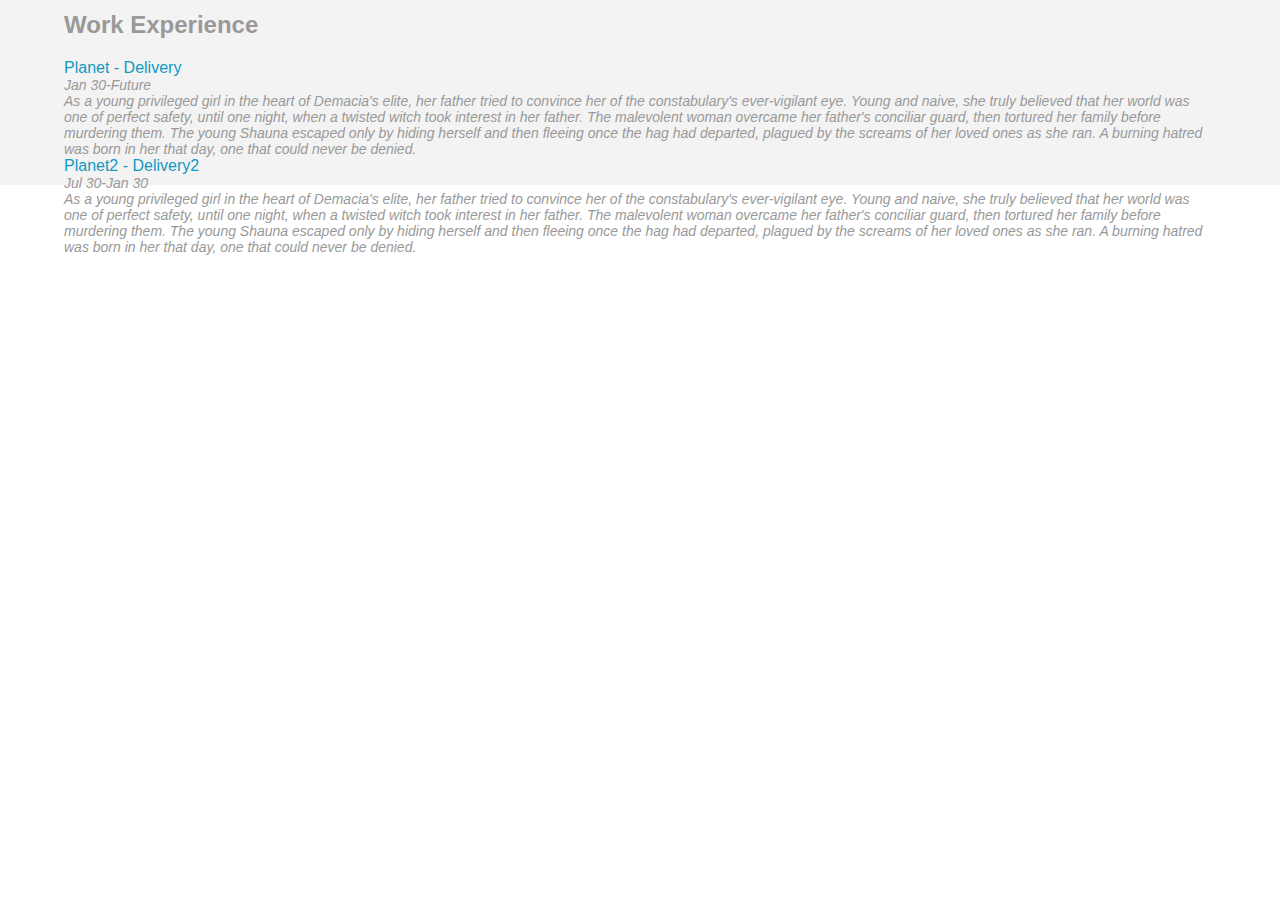
<file: Online Resume/index.html>
<!DOCTYPE html>

<!--
This is an HTML document. It contains information about how elements in the website
are arranged. In other words, it describes the layout of a website.

I can't wait to see the resumes you put together!

Cameron Pittman, Udacity Course Developer
-->

<!--
The <head> of a website generally links to important resources the page will
need to load. You'll see a lot of <link>s to CSS files for styles and
<scripts> for JavaScript files to build interactions.
-->
<html>
<head>
  <!-- This tells the browser how to read the document. -->
  <meta charset="utf-8">

  <!-- Tells the browser what the title of this page should be. -->
  <title>Resume</title>

  <!-- Load the page styles. -->
  <link href="css/style.css" rel="stylesheet">



  <!--
  Uncomment the <script> tag below when you're ready to add an interactive Google Map to your resume!
  -->
<!-- <script src="http://maps.googleapis.com/maps/api/js?libraries=places"></script> -->

  <meta name="viewport" content="width=device-width,initial-scale=1">
</head>
<body>
  <div id="main">
    
    <!--
    Everything from here to the <script> tag below is the skeleton of your
    website. Your code will add information to each of the sections of the
    resume below. You can pretty easily figure out what each section will
    display by looking at the id or at what's written between the <h2> tags.
    -->
    <div id="header" class="center-content clear-fix">
      <ul id="topContacts" class="flex-box"></ul>
    </div>
    <div style="clear: both;"></div>
    <div id="workExperience" class="gray">
      <h2>Work Experience</h2>
    </div>
    <div id="projects">
      <h2>Projects</h2>
    </div>
    <div id="education" class="gray">
      <h2>Education</h2>
    </div>
    <div id="mapDiv">
      <h2>Where I've Lived and Worked</h2>
    </div>
    <div id="lets-connect" class="dark-gray">
      <h2 class="orange center-text">Let's Connect</h2>
        <ul id="footerContacts" class="flex-box">
      </ul>
    </div>
  </div>

  <!-- "HTML is loaded by the browser in the order it appears in the file. If the JavaScript is loaded first and it is supposed to affect the HTML below it, it might not work, as the JavaScript would be loaded before the HTML it is supposed to work on. Therefore, putting JavaScript near the bottom of the HTML page is often the best strategy."
  https://developer.mozilla.org/en-US/Learn/Getting_started_with_the_web/JavaScript_basics -->

   <!-- "Javascript assets, by default, tend to block any other parallel downloads from occurring. So, you can imagine if you have plenty of <script> tags in the head, calling on multiple external scripts will block the HTML from loading, thus greeting the user with a blank white screen, because no other content on your page will load until the JS files have completely loaded."
    http://stackoverflow.com/questions/4396849/does-the-script-tag-position-in-html-affects-performance-of-the-webpage -->

    <!--
  jQuery is a common JavaScript library for reading and making changes to the
  Document Object Model (DOM). The DOM is a tree that contains information
  about what is actually visible on a website.

  While HTML is a static document, the browser converts HTML to the
  DOM and the DOM can change. In fact, JavaScript's power comes from
  its ability to manipulate the DOM, which is essentially a JavaScript
  object. When JavaScript makes something interesting happen on a
  website, it's likely the action happened because JavaScript changed
  the DOM. jQuery is fast and easy to use, but it doesn't do anything
  you can't accomplish with vanilla (regular) JavaScript.
  -->
  <script src="js/jQuery.js"></script>

  <!-- More on helper.js in the class -->
  <script src="js/helper.js"></script>

  <!--
  The next line tells the browser where to download the JavaScript file you'll be
  writing. In resumeBuilder.js, you'll be writing code that builds the resume
  dynamically when this website, index.html, is opened.
  -->
  <script src="js/resumeBuilder.js"></script>


  <!--
  These scripts are written in JavaScript. You'll be breaking them down as part of
  a quiz. Essentially, the next few lines are checking to see if you have not
  changed each section of the resume. If you have not made any changes to a section
  of the resume, then that part of the resume does not show up. More on this in the
  course.
  -->

  <script>
    // Notice how all of a sudden there's JavaScript inside this HTML
    // document? You can write JavaScript between <script> tags. At the end of your
    // JavaScript, don't forget the closing script tag with the slash (/).


    // Also, this is a JavaScript style comment. You can comment in JavaScript with:

    //   two slashes for all following characters on a single line, or

    /*
        an opening and closing set of slash asterisks for block comments.
    */


    if(document.getElementsByClassName('flex-item').length === 0) {
      document.getElementById('topContacts').style.display = 'none';
    }
    if(document.getElementsByTagName('h1').length === 0) {
      document.getElementById('header').style.display = 'none';
    }
    if(document.getElementsByClassName('work-entry').length === 0) {
      document.getElementById('workExperience').style.display = 'none';
    }
    if(document.getElementsByClassName('project-entry').length === 0) {
      document.getElementById('projects').style.display = 'none';
    }
    if(document.getElementsByClassName('education-entry').length === 0) {
      document.getElementById('education').style.display = 'none';
    }
    if(document.getElementsByClassName('flex-item').length === 0) {
      document.getElementById('lets-connect').style.display = 'none';
    }
    if(document.getElementById('map') === null) {
      document.getElementById('mapDiv').style.display = 'none';
    }
  </script>
</body>
</html>
</file>
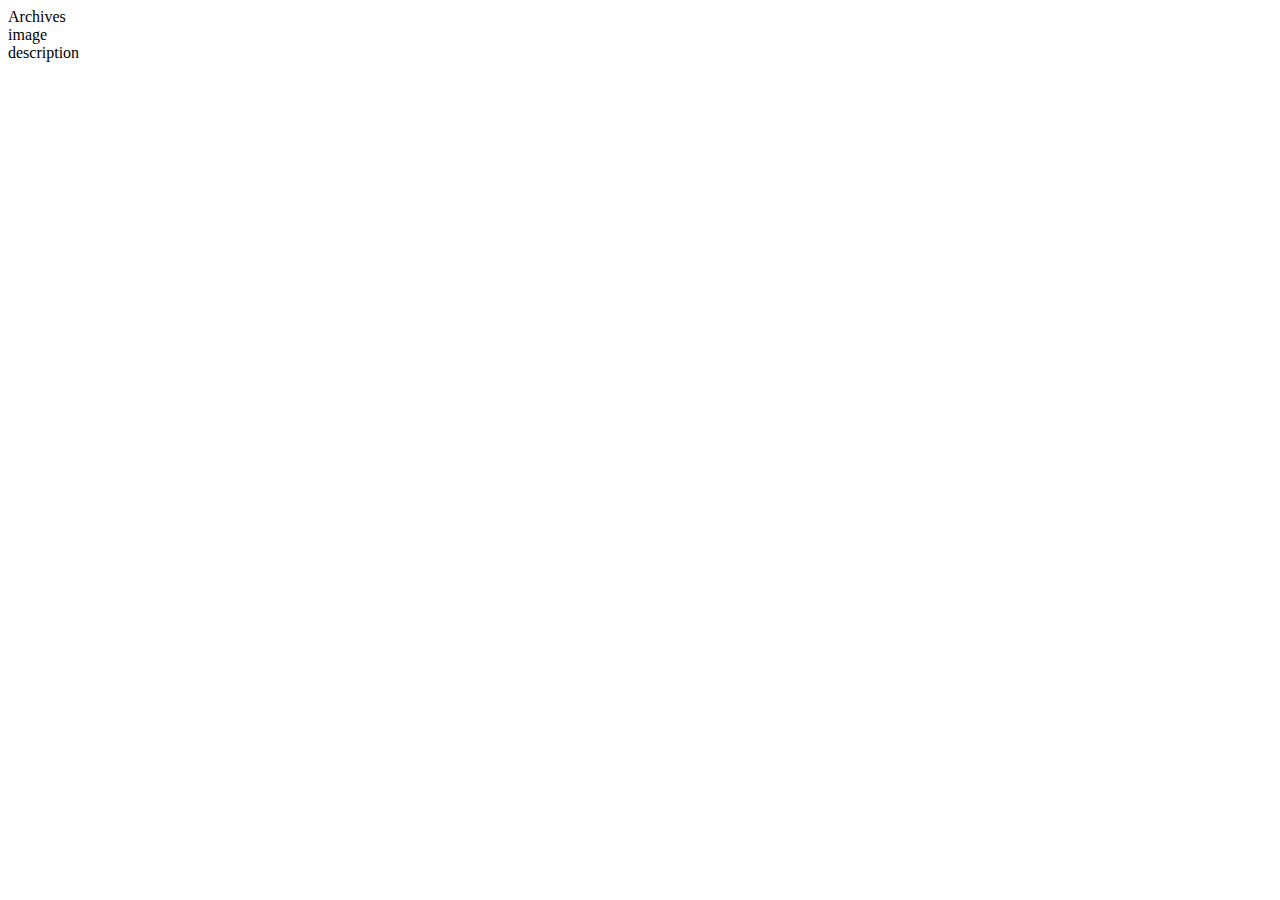
<file: Project Build a Portfolio Site/index.html>
<!DOCTYPE html>
<html>
<head>
<meta charset="utf-8">
<link rel="stylesheet" type="test/css" href="style.css">
<title>
Portfolio
</title>
</head>
<body>
<div class="title">
Archives
</div>
<div class="app">image
</div>
<div class="description">description
</div>
</body>
</html>
</file>
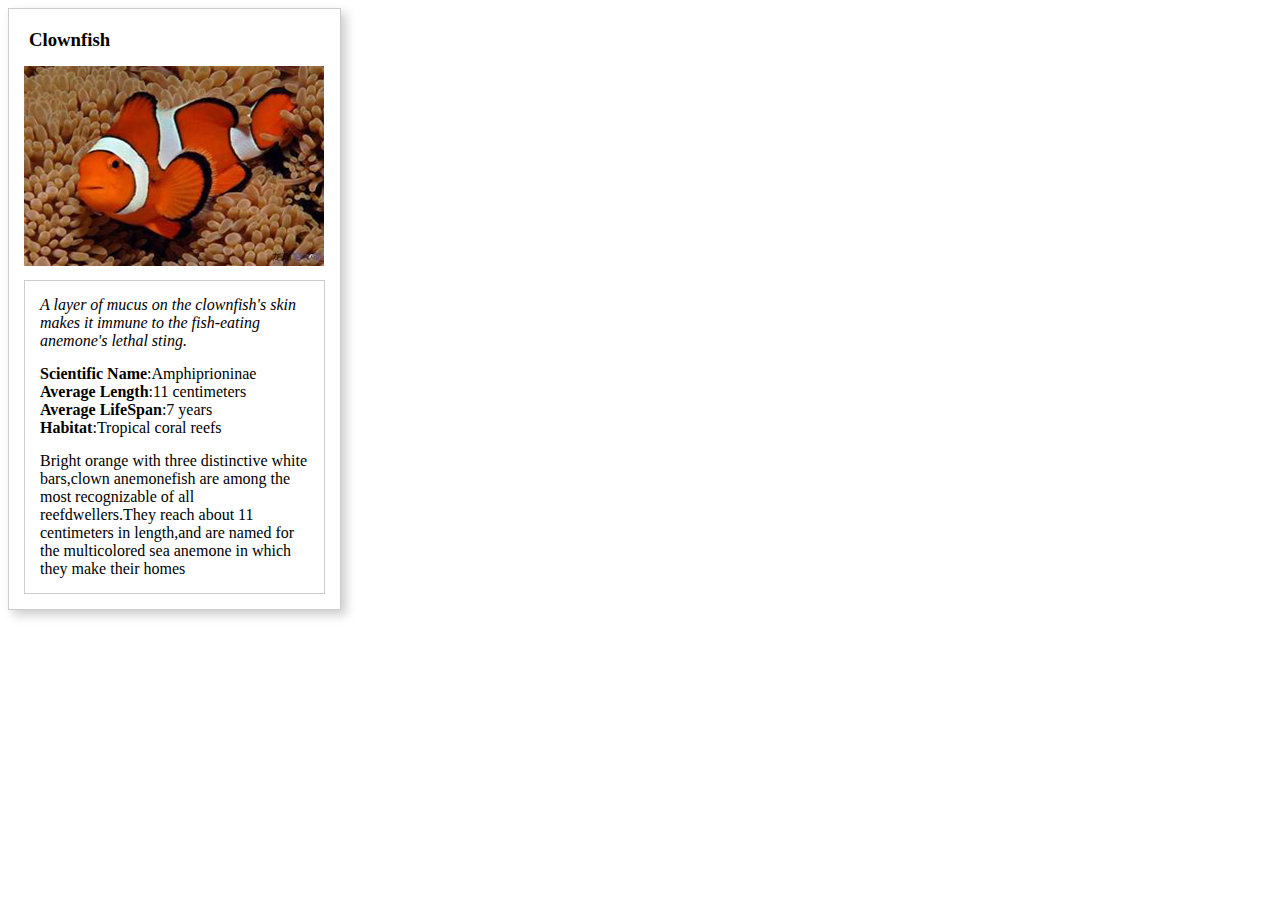
<file: fend-animal-trading-cards-master/card.html>
<!DOCTYPE html>
<html>
<head>
	<meta charset="utf-8">
    <link rel="stylesheet" type="text/css" href="styles.css">
	<title>Animal Trading Cards</title>
</head>
<body class="width">
	<div class="box">
		<!-- your favorite animal's name goes here -->
		<h3 class="border1">Clownfish</h3>
		<!-- your favorite animal's image goes here -->
		<img src="Clownfish.png" alt="Clownfish" class="border2">
		<div class="border">
			<!-- your favorite animal's interesting fact goes here -->
			<p class="italic border1">A layer of mucus on the clownfish's skin makes it immune to the fish-eating anemone's lethal sting.</p>
			<ul class="border1">
				<!-- your favorite animal's list items go here -->
				<li class="li"><span class="bold">Scientific Name</span>:Amphiprioninae</li>
				<li class="li"><span class="bold">Average Length</span>:11 centimeters</li>
				<li class="li"><span class="bold">Average LifeSpan</span>:7 years</li>
				<li class="li"><span class="bold">Habitat</span>:Tropical coral reefs</li>
			</ul>
			<!-- your favorite animal's description goes here -->
			<p class="border1">Bright orange with three distinctive white bars,clown anemonefish are among the most recognizable of all reefdwellers.They reach about 11 centimeters in length,and are named for the multicolored sea anemone in which they make their homes</p>
		</div>
	</div>
</body>
</html>
</file>
<file: Online Resume/css/style.css>
body,
div,
ul,
li,
p,
h1,
h2,
h3,
h4,
h5,
h6 {
  padding: 0;
  margin: 0;
  font-family: "Roboto", sans-serif;
}

.clear-fix {
  overflow: auto;
}

.education-entry,
.work-entry,
.project-entry {
  padding: 0 5%;
}

h1 {
  font-size: 40px;
  color: #f5a623;
  line-height: 48px;
  display: inline;
}

h2 {
  font-weight: bold;
  font-size: 24px;
  color: #999;
  line-height: 29px;
  padding: 10px;
}

h3 {
  font-style: italic;
  font-size: 20px;
  color: #000;
  line-height: 22px;
}

h4 {
  font-weight: bold;
  font-size: 14px;
  color: #4a4a4a;
  line-height: 17px;
}

h2,
h3,
h4,
h5 {
  padding: 10px 5%;

}


.date-text {
  font-style: italic;
  font-size: 14px;
  color: #999;
  line-height: 16px;
  float: left;
}

.location-text {
  font-style: italic;
  font-size: 14px;
  color: #999;
  line-height: 16px;
  float: right;

}

p {
  font-size: 14px;
  color: #333;
  line-height: 21px;
}

a {
  color: #1199c3;
  text-decoration: none;
  margin-top: 10px;
  display: block;
}

.welcome-message {
  font-style: italic;
  font-size: 18px;
  color: #f3f3f3;
  line-height: 28px;
}

#skills-h3 {
  color: #f5ae23;
  display: none;
}

.orange {
  background-color: #f5ae23;
}

.orange-text {
  color: #f5ae23;
}

.white-text {
  font-weight: bold;
  color: #fff;
}

.gray {
  background-color: #f3f3f3;
  padding-bottom: 10px;
  clear: both;
}

.dark-gray {
  background-color: #4a4a4a;
}

/* TODO: Replace with image later */
#header {
  background-color: #484848;
}

.flex-box {
  display: -webkit-flex;
  display: flex;
  flex-direction: row;
  flex-wrap: wrap;
  justify-content: space-around;
  padding: 10px;
}

.flex-column {
  display: flex;
  flex-direction: column;
  flex-wrap: nowrap;
  padding: 10px;
}

.center-content {
  padding: 2.5% 5%;
}

ul {
  list-style-type: none;
}

.biopic {
  float: left;
  padding: 10px;
  width: 200px;
  display: none;
}

img {
  padding: 10px;
}

span {
  padding: 5px;
}

#lets-connect {
  text-align: center;
}

/* Media queries to handle various device widths */

@media only screen and (max-width: 1024px) {
  #lets-connect {
    margin-top: 5%;
  }
}

@media only screen and (max-width:900px) {
  .biopic {
    width: 175px;
  }
}

@media only screen and (max-width: 750px) {
  #lets-connect {
    margin-top: 10%;
  }
  .biopic {
    width: 150px;
  }
  .welcome-message {
    display: none;
  }
}

#map {
  display: block;
  height: 100%;
  margin: 0 5%;
}

#mapDiv {
  height: 400px;
  width: 100%;
  padding-bottom: 5%;
}

@media only screen and (min-width: 750px) {
  #skills-h3,
  .biopic {
    display: block;
  }
}
</file>
<file: Project Build a Portfolio Site/style.css>
*
{
box-sizing:border-box;
}
</file>
<file: fend-animal-trading-cards-master/styles.css>
/* add your CSS here */
*
{
	box-sizing:content-box;
}
.italic
{
	font-style:italic;
}
.bold
{
	font-weight:bold;
}
.li
{
	list-style:none;
}
.box
{
	border:1px solid #ccc;
	padding:10px;
	box-shadow:5px 5px 10px #ccc;
}
.border
{
	border:1px solid #ccc;
	padding:5px;
	margin:5px;
}
.border1
{
	border:5px;
	padding:5px;
	margin:5px;
}
.border2
{
	border:5px;
	margin:5px;
}
.width
{
	width:333px;
}
</file>
